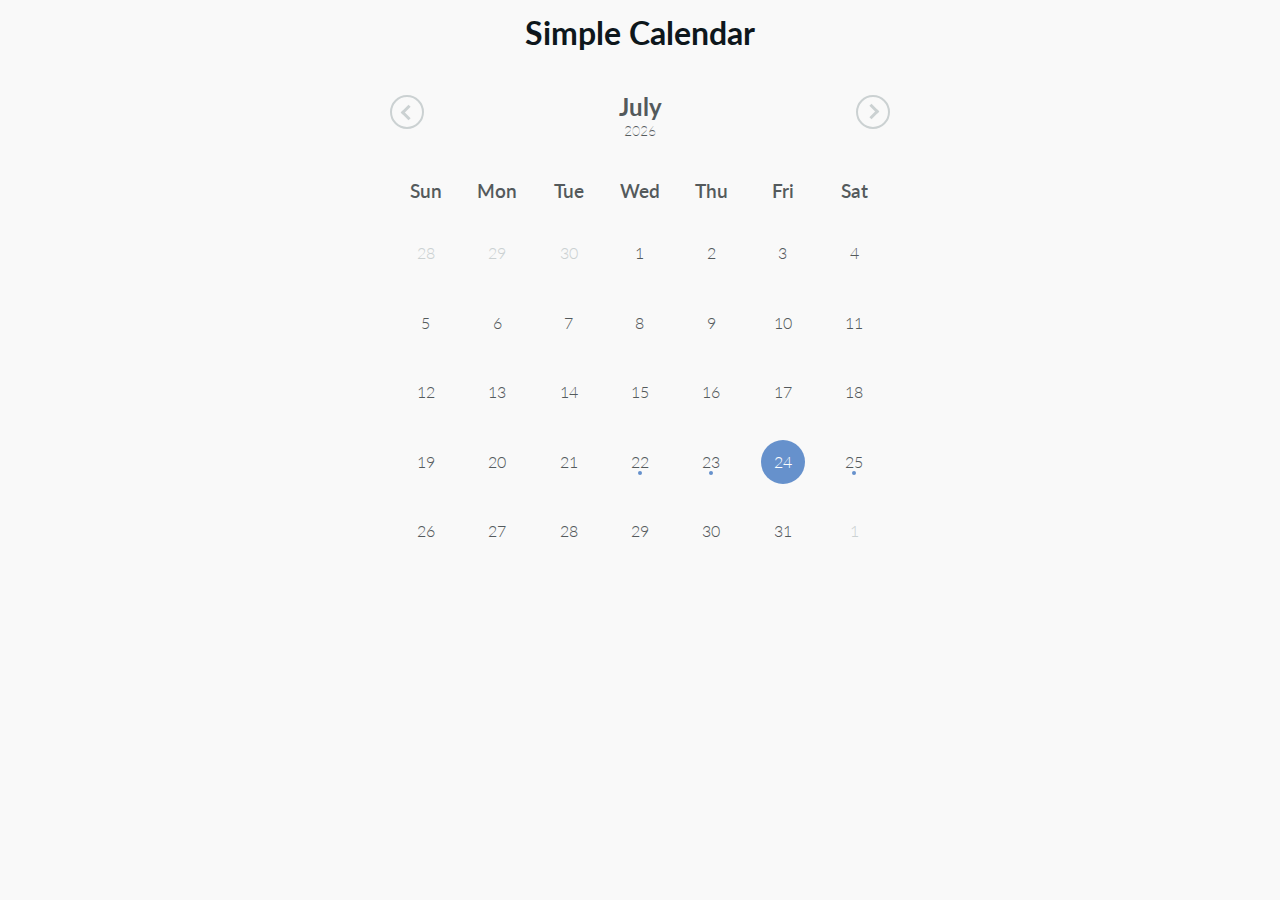
<file: vendor/animated-event-calendar/index.html>
<!doctype html>
<html>
<head>
  <meta charset="utf-8">
  <meta http-equiv="X-UA-Compatible" content="IE=edge">
  <meta name="viewport" content="width=device-width, initial-scale=1.0">
  <title>Simple Calendar</title>
  <link href='https://fonts.googleapis.com/css?family=Lato' rel='stylesheet' type='text/css'>
  <link rel="stylesheet" href="dist/simple-calendar.css">
  <link rel="stylesheet" href="assets/demo.css">
</head>
<body>
<h1 class="title">Simple Calendar</h1>
<div id="container" class="calendar-container"></div>

<script src="https://code.jquery.com/jquery-2.2.4.min.js"
        integrity="sha256-BbhdlvQf/xTY9gja0Dq3HiwQF8LaCRTXxZKRutelT44="
        crossorigin="anonymous"></script>
<script src="dist/jquery.simple-calendar.js"></script>
<script>
  $(document).ready(function () {
    $("#container").simpleCalendar({
      fixedStartDay: 0, // begin weeks by sunday
      disableEmptyDetails: true,
      events: [
        // generate new event after tomorrow for one hour
        {
          startDate: new Date(new Date().setHours(new Date().getHours() + 24)).toDateString(),
          endDate: new Date(new Date().setHours(new Date().getHours() + 25)).toISOString(),
          summary: 'Visit of the Eiffel Tower'
        },
        // generate new event for yesterday at noon
        {
          startDate: new Date(new Date().setHours(new Date().getHours() - new Date().getHours() - 12, 0)).toISOString(),
          endDate: new Date(new Date().setHours(new Date().getHours() - new Date().getHours() - 11)).getTime(),
          summary: 'Restaurant'
        },
        // generate new event for the last two days
        {
          startDate: new Date(new Date().setHours(new Date().getHours() - 48)).toISOString(),
          endDate: new Date(new Date().setHours(new Date().getHours() - 24)).getTime(),
          summary: 'Visit of the Louvre'
        }
      ],

    });
  });
</script>
</body>
</html>
</file>
<file: vendor/animated-event-calendar/dist/simple-calendar.css>
.calendar {
  position: relative;
  overflow: hidden;
  text-transform: capitalize;
  text-align: center;
  font: 15px/1em inherit;
  color: #545A5C; }
  .calendar a {
    text-decoration: none;
    color: inherit; }
  .calendar header .simple-calendar-btn {
    display: inline-block;
    position: absolute;
    width: 30px;
    height: 30px;
    text-align: center;
    line-height: 30px;
    color: #CBD1D2;
    border-radius: 50%;
    border: 2px solid #CBD1D2; }
  .calendar header .simple-calendar-btn:hover {
    background: #CBD1D2;
    color: white; }
  .calendar header .simple-calendar-btn:before {
    content: '';
    position: absolute;
    top: 9px;
    left: 8px;
    width: 8px;
    height: 8px;
    border-style: solid;
    border-width: 3px 3px 0 0;
    transform: rotate(45deg);
    transform-origin: center center; }
  .calendar header .btn-prev {
    top: 0;
    left: 0;
    transform: rotate(-180deg); }
  .calendar header .btn-next {
    top: 0;
    right: 0; }
    .calendar header .btn-next:before {
      transform: rotate(45deg); }
  .calendar header .month {
    padding: 0;
    margin: 0; }
    .calendar header .month .year {
      font-size: 0.6em;
      font-weight: 100; }
  .calendar table {
    width: 100%;
    margin: 20px 0;
    border-spacing: 0px; }
  .calendar thead {
    font-size: 1.2em;
    font-weight: 600; }
  .calendar td {
    padding: .8em .1em; }
  .calendar .day {
    position: relative;
    display: inline-block;
    width: 2.5em;
    height: 2.5em;
    line-height: 2.5em;
    border-radius: 50%;
    border: 2px solid transparent;
    cursor: pointer; }
    .calendar .day:hover {
      border: 2px solid #6691CC; }
    .calendar .day.today {
      background: #6691CC;
      color: white; }
      .calendar .day.today.has-event:after {
        background: white; }
    .calendar .day.wrong-month {
      color: #CBD1D2; }
    .calendar .day.wrong-month:hover {
      border: 2px solid transparent; }
    .calendar .day.has-event:after {
      content: '';
      position: absolute;
      top: calc(50% + .6em);
      left: calc(50% - 2px);
      width: 4px;
      height: 4px;
      border-radius: 50%;
      background: #6691CC; }
    .calendar .day.disabled {
      cursor: default; }
      .calendar .day.disabled:hover {
        border: 2px solid transparent; }
  .calendar .event-container {
    display: none;
    position: absolute;
    top: 0;
    left: 0;
    width: 100%;
    height: 100%;
    padding: 70px;
    background: #545A5C;
    box-sizing: border-box; }
    .calendar .event-container .event-wrapper {
      overflow-y: auto;
      max-height: 100%; }
    .calendar .event-container .close {
      position: absolute;
      width: 30px;
      height: 30px;
      top: 20px;
      right: 20px;
      cursor: pointer; }
      .calendar .event-container .close:before, .calendar .event-container .close:after {
        content: '';
        position: absolute;
        top: 0;
        left: 50%;
        width: 2px;
        height: 100%;
        background-color: #CBD1D2; }
      .calendar .event-container .close:before {
        transform: rotate(45deg); }
      .calendar .event-container .close:after {
        transform: rotate(-45deg); }
    .calendar .event-container .event {
      position: relative;
      width: 100%;
      padding: 1em;
      margin-bottom: 1em;
      background: #6691CC;
      border-radius: 4px;
      box-sizing: border-box;
      box-shadow: 0 1px 3px rgba(0, 0, 0, 0.06), 0 1px 2px rgba(0, 0, 0, 0.12);
      text-align: left;
      color: white; }
      .calendar .event-container .event-date {
        margin-bottom: 1em; }
      .calendar .event-container .event-hour {
        float: right; }
      .calendar .event-container .event-summary {
        font-weight: 600; }
  .calendar .filler {
    position: absolute;
    width: 0;
    height: 0;
    border-radius: 50%;
    background: #545A5C;
    transform: translate(-50%, -50%); }
</file>
<file: vendor/animated-event-calendar/assets/demo.css>
body {
    background: #F9F9F9 none repeat scroll 0% 0%;
    color: #0E171C;
    font: 300 100%/1.5em "Lato",sans-serif;
    margin: 0px;
}

.title{
    text-align: center;
}

.calendar-container{
    position: relative;
    margin: 50px auto;
    max-width: 500px;
}
</file>
